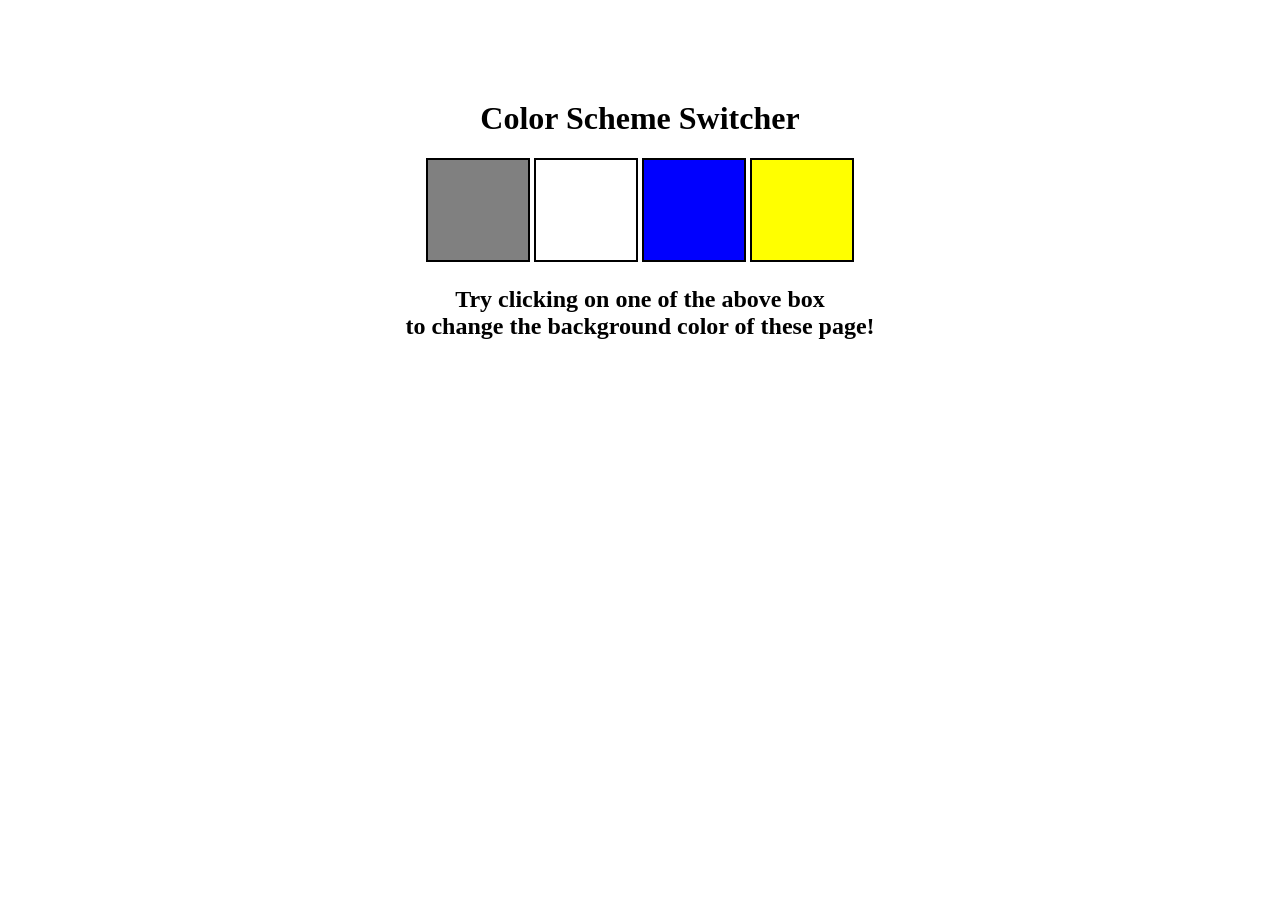
<file: 07_projects.js/colorSwitcher/index.html>
<!doctype html>
<html lang="en">
  <head>
    <meta charset="UTF-8" />
    <meta name="viewport" content="width=device-width, initial-scale=1.0" />
    <title>Color Scheme Switcher</title>
    <link rel="stylesheet" href="style.css">
  </head>
  <body>
    <div class="canvas">
      <h1>Color Scheme Switcher</h1>
      <span class="buttons" id="grey"></span>
      <span class="buttons" id="white"></span>
      <span class="buttons" id="blue"></span>
      <span class="buttons" id="yellow"></span>

      <h2>
        Try clicking on one of the above box
        <span>to change the background color of these page!</span>
      </h2>
    </div>
  </body>
  <script src="index.js"></script>
</html>
</file>
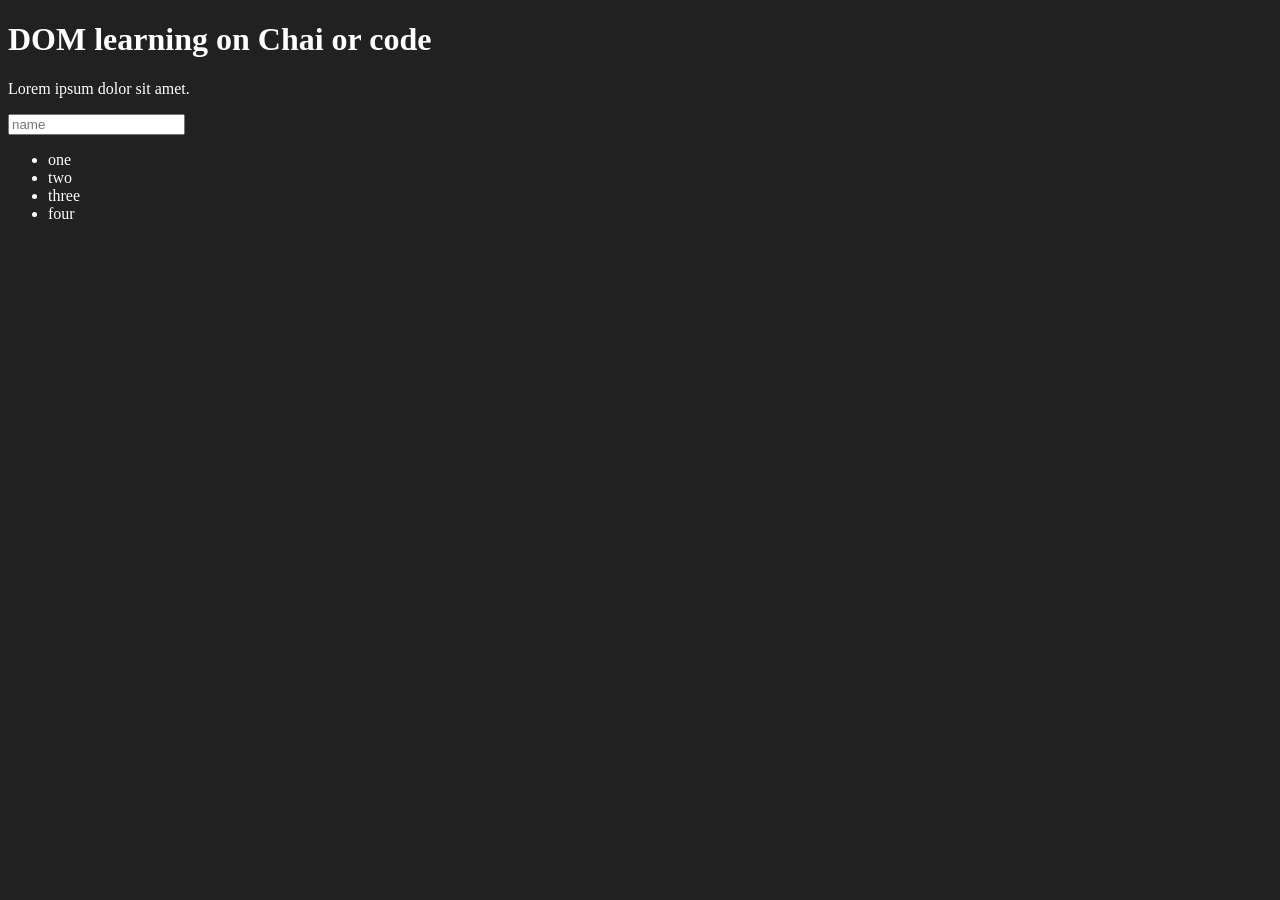
<file: 06_dom/01.html>
<!doctype html>
<html lang="en">
  <head>
    <meta charset="UTF-8" />
    <title>Dom learning</title>
    <style>
      .bg-black {
        background-color: #212121;
        color: #fff;
      }
    </style>
  </head>
  <body class="bg-black">
    <div>
      <h1 id="title" class="heading">
        DOM learning on Chai or code
        <span style="display: none">test text</span>
      </h1>
      <p>Lorem ipsum dolor sit amet.</p>
      <input type="password" placeholder="name" />

      <ul>
        <li class="list-item">one</li>
        <li class="list-item">two</li>
        <li class="list-item">three</li>
        <li class="list-item">four</li>
      </ul>
    </div>
  </body>
</html>
</file>
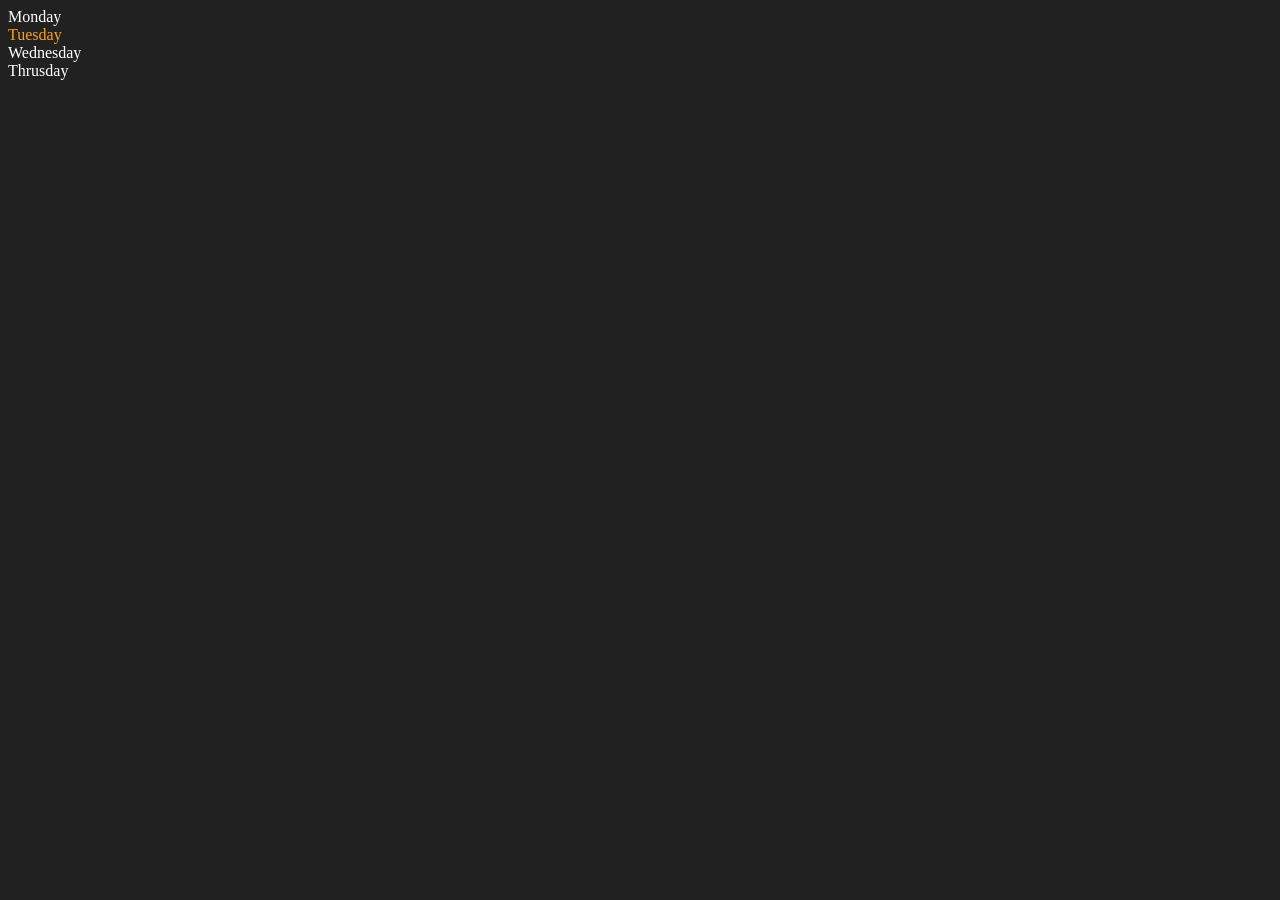
<file: 06_dom/02.html>
<!doctype html>
<html lang="en">
  <head>
    <meta charset="UTF-8" />
    <meta name="viewport" content="width=device-width, initial-scale=1.0" />
    <title>Dom | chai or code</title>
  </head>
  <body style="background-color: #212121; color: #fff">
    <div class="parent">
      <!-- this is commmmmmmmmmmment -->
      <div class="day">Monday</div>
      <div class="day">Tuesday</div>
      <div class="day">Wednesday</div>
      <div class="day">Thrusday</div>
    </div>
  </body>
  <script>
    const parent = document.querySelector('.parent')
    // console.log(parent);
    // console.log(parent.children);
    
    // for (let index = 0; index < parent.children.length; index++) {
    //  console.log(parent.children[index].innerHTML);
      
    // }
    parent.children[1].style.color = "orange"

    // console.log(parent.firstElementChild);
    // console.log(parent.lastElementChild);

    const dayOne = document.querySelector('.day')
    // console.log(dayOne.parentElement);
    // console.log(dayOne.nextElementSibling);
    
    console.log("Nodes : ",parent.childNodes);
    

    
  </script>
 
</html>
</file>
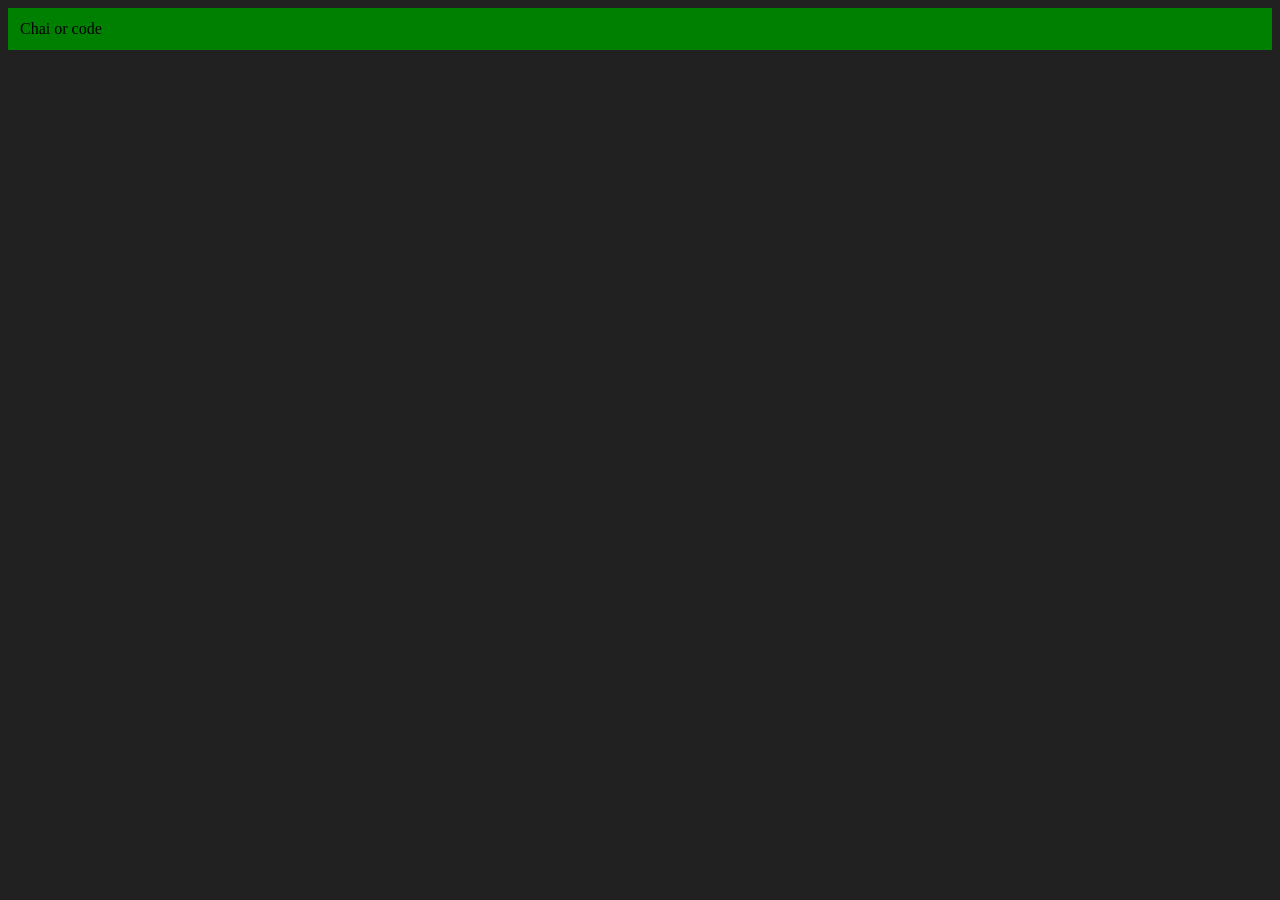
<file: 06_dom/03.html>
<!doctype html>
<html lang="en">
  <head>
    <meta charset="UTF-8" />
    <meta name="viewport" content="width=device-width, initial-scale=1.0" />
    <title>Dom | chai or code</title>
  </head>
  <body style="background-color: #212121;"></body>
  <script>
    const div = document.createElement("div");
    console.log(div);
    div.className = "main";
    div.id = Math.round(Math.random() * 10 + 1);
    div.style.backgroundColor = "Green"
    div.style.padding = "12px"
    // div.innerText = "Chai or code"
    const divText =  document.createTextNode("Chai or code")
    div.appendChild(divText)
    document.body.appendChild(div)
  </script>
</html>
</file>
<file: 07_projects.js/colorSwitcher/style.css>
.canvas {
  margin: 100px auto 100px;
  width: 80%;
  text-align: center;
}
.buttons {
  width: 100px;
  height: 100px;
  border: solid black 2px;
  display: inline-block;
}
h2{
    /* font-family: Arial, sans-serif; */
}
#grey {
  background: grey;
}
#white {
  background-color: white;
}
#blue {
  background-color: blue;
}
#yellow {
  background-color: yellow;
}
span {
  display: block;
}
</file>
